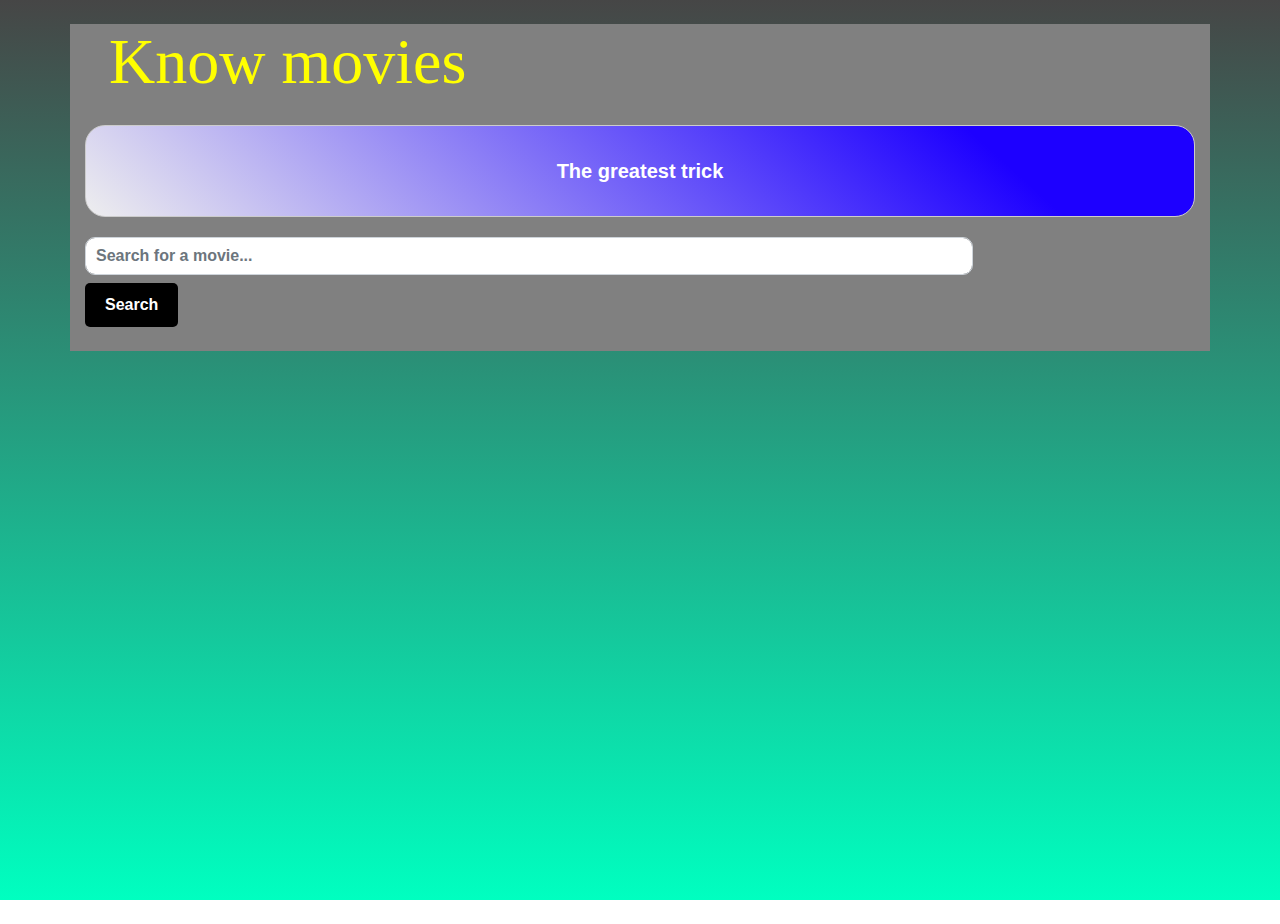
<file: index.html>
<!DOCTYPE html>
<html lang="en">
<head>
    <meta charset="UTF-8">
    <meta name="viewport" content="width=device-width, initial-scale=1.0">
    <title>Know movies =></title>
    <link rel="stylesheet" href="https://stackpath.bootstrapcdn.com/bootstrap/4.5.2/css/bootstrap.min.css">
    <link rel="stylesheet" href="styles.css">
    <link rel="icon" type="image/x-icon" href="movie.png">
</head>
<body>
    <div class="container">
        <h2 class="m-4 mt-4">Know movies</h2>
        <div class="quote-container">
            <p id="quoteText"></p>
        </div>
        <div class="form-group">
            <input type="text" id="searchInput" class="form-control" placeholder="Search for a movie...">
            <button id="searchButton" class="btn btn-primary mt-2">Search</button>
        </div>
        <div id="searchResults" class="row mt-4"></div>
    </div>
    <script src="script.js"></script>
</body>
</html>
</file>
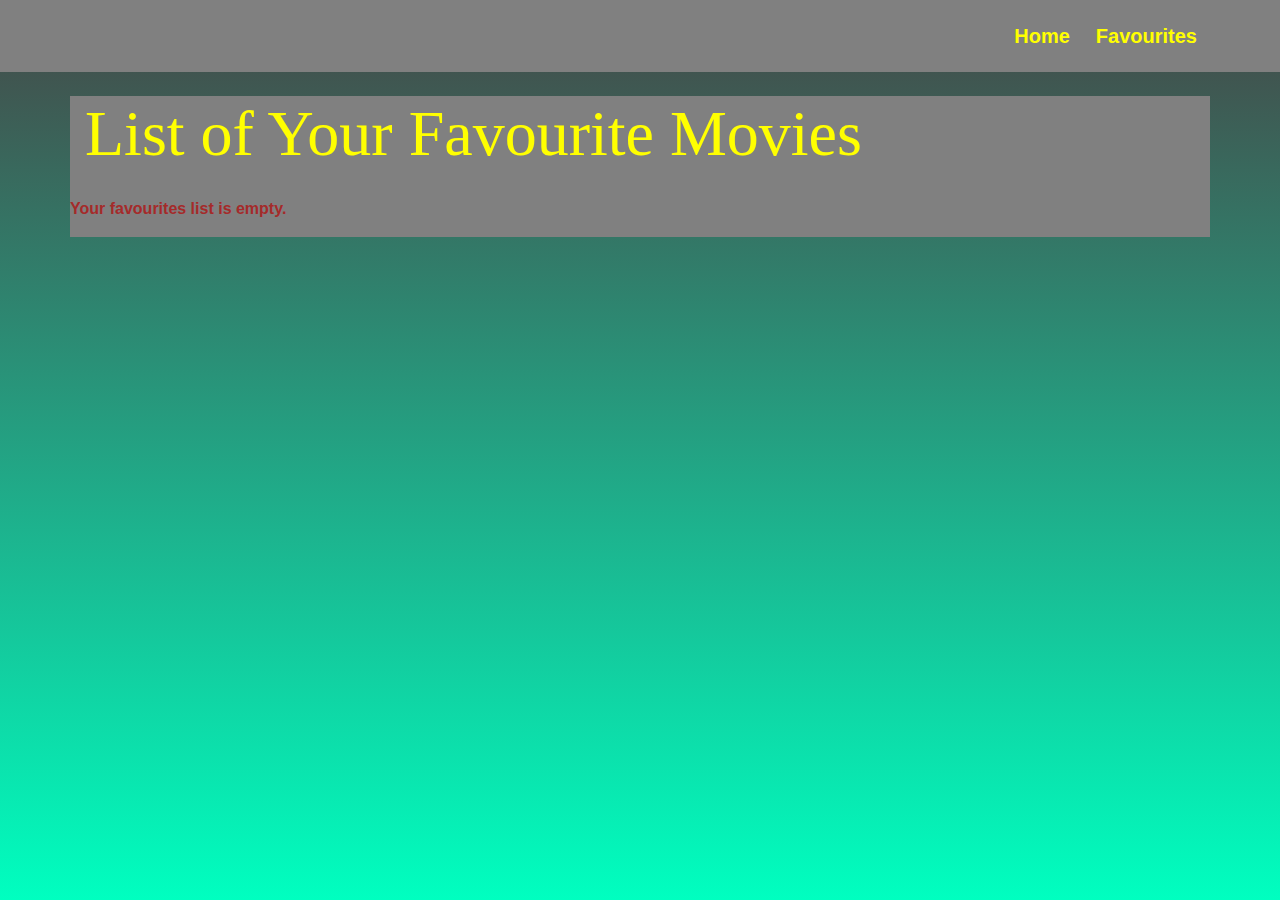
<file: favourites.html>
<!DOCTYPE html>
<html lang="en">
<head>
    <meta charset="UTF-8">
    <meta name="viewport" content="width=device-width, initial-scale=1.0">
    <title>Favourites</title>

    <link rel="stylesheet" href="https://stackpath.bootstrapcdn.com/bootstrap/4.5.2/css/bootstrap.min.css">

    <link rel="stylesheet" href="styles.css">
    <link rel="icon" type="image/x-icon" href="movie.png">
    <script src="favorites.js" defer></script>
</head>
<body>

    <nav class="navbar navbar-expand">
        <div class="container">
            <ul class="navbar-nav ml-auto">
                <li class="nav-item">
                    <a class="nav-link" href="index.html">Home</a>
                </li>
                <li class="nav-item active">
                    <a class="nav-link" href="favourites.html">Favourites</a>
                </li>
            </ul>
        </div>
    </nav>

    <div class="container mt-4">
        <h2 class="mb-4">List of Your Favourite Movies</h2>
        <div class="row" id="favouritesList"></div>
    </div>
</body>
</html>
</file>
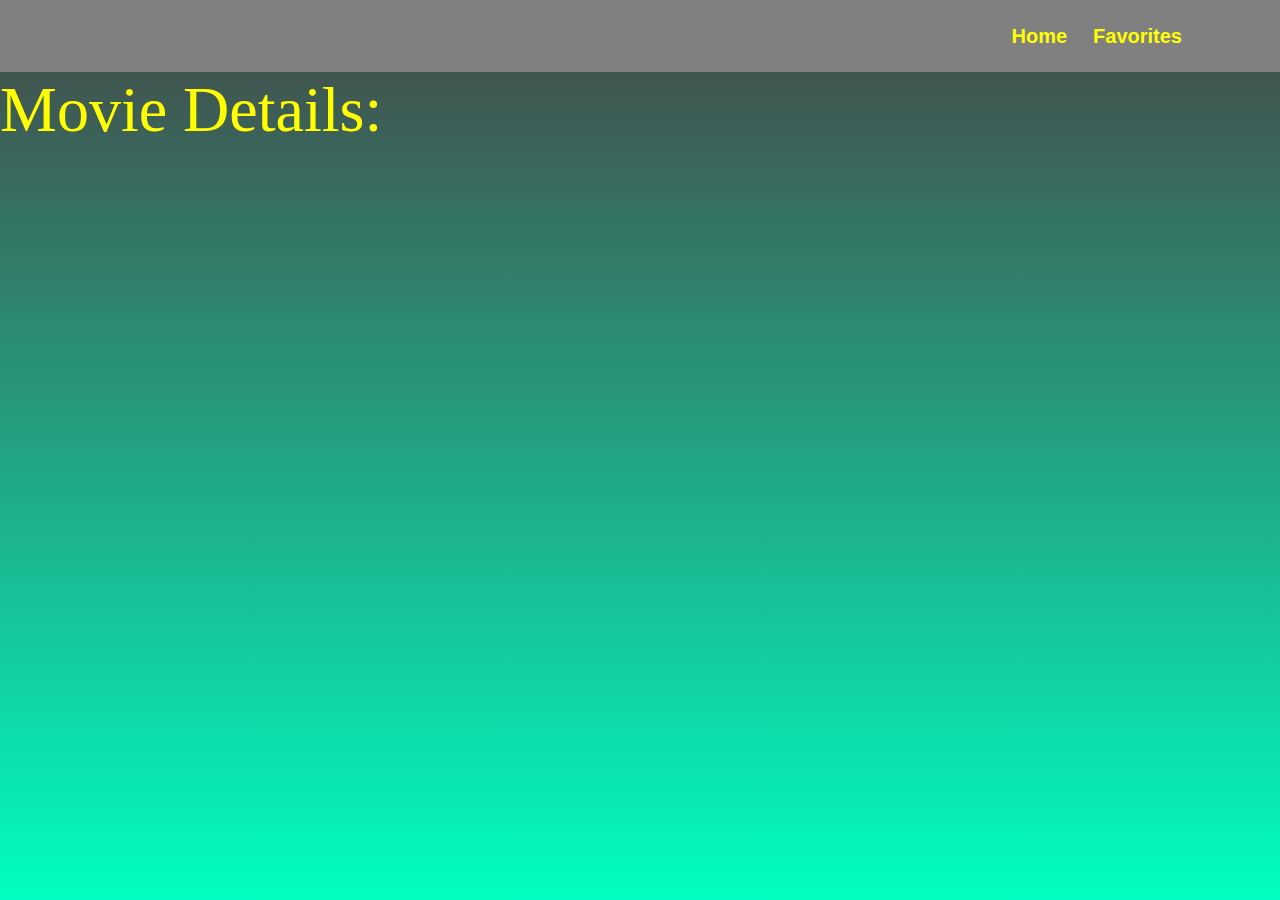
<file: movie.html>
<!DOCTYPE html>
<html lang="en">
<head>
    <meta charset="UTF-8">
    <meta name="viewport" content="width=device-width, initial-scale=1.0">
    <title>movie detail</title>
    <link rel="stylesheet" href="https://stackpath.bootstrapcdn.com/bootstrap/4.5.2/css/bootstrap.min.css">

    <link rel="stylesheet" href="styles.css">
    <link rel="icon" type="image/x-icon" href="movie.png">
</head>
<body>
    <nav class="navbar navbar-expand-lg">
        <div class="container">
            <div class="collapse navbar-collapse">
                <ul class="navbar-nav ml-auto">
                    <li class="nav-item">
                        <a class="nav-link" href="index.html">Home</a>
                    </li>
                    <li class="nav-item">
                        <a class="nav-link" href="favourites.html">Favorites</a>
                    </li>
                </ul>
            </div>
        </div>
    </nav>
    <h2>Movie Details:</h2>
        <br/>
    <div class="container mt-5" id="movieDetails"></div>

    <script src="movie.js"></script>
</body>
</html>
</file>
<file: styles.css>
body {
    transition: 0.5s;
    background: rgb(2,0,36);
    background: linear-gradient(180deg, rgba(2,0,36,1) 0%, rgba(70,70,70,1) 0%, rgba(0,255,192,1) 100%);
    background-size: cover; 
    background-repeat: no-repeat;
    background-position: center;
    background-attachment: fixed;
    position: relative;
    min-height: 100vh;
    width: 100%;
    font-family: Arial, sans-serif;
    margin: 0;
    padding: 0;
}

h2 {
    color: yellow;
    font-size: 4rem;
    font-family: 'Times New Roman', Times, serif;
}

header {
    background-color: rgb(114, 19, 12);
    padding: 16px;
    text-align: end;
    color: goldenrod;
    font-weight: bolder;
}

a {
    text-decoration: none;
    font-weight: bolder;
    color: burlywood;
    box-shadow: inset;
    padding: 5px;
    margin: 5px;
    display: inline-block;
}

.quote-container {
    text-align: center;
    margin: 0px;
    padding: 20px;
    background: rgb(2,0,36);
    background: linear-gradient(42deg, rgba(2,0,36,1) 0%, rgba(238,238,238,1) 0%, rgba(29,0,255,1) 81%);
    border: 1px solid #ccc;
    border-radius: 20px;
    margin-bottom: 20px;
}

#quoteText {
    font-size: 20px;
    font-weight: bold;
    color: white;
    margin: 10px;
}

.search-container {
    text-align: center;
    margin: 0px;
    padding: 20px;
    border-radius: 5px;
}

#searchInput {
    padding: 10px;
    margin-right: 10px;
    font-weight: bolder;
    color: black;
    width: 80%;
    border-radius: 10px;
}

#searchButton {
    padding: 10px 20px;
    background-color: black;
    color: #fff;
    border: none;
    border-radius: 5px;
    cursor: pointer;
    font-weight: bolder;
}

#searchButton:hover{
    color: black;
    background-color: aquamarine;
}

main {
    padding: 30px;
}

.movies-container {
    display: grid;
    grid-template-columns: repeat(auto-fit, minmax(200px, 1fr)); /* Automatically fit movies in columns */
    gap: 32px;
    padding: 5px;
    margin: 5px;
    justify-items: center; /* Center items horizontally */
}

.movie-card {
    border: 1px solid #ccc;
    padding: 5px;
    text-align: center;
    color: yellow;
    background-color: rgb(209, 77, 99);
}

.movie-card img {
    max-width: 100%;
    max-height: 150px; /* Adjust height for better visibility */
    object-fit: contain; /* Crop image to fit within the card */
}

button {
    margin-top: 8px;
    padding: 8px 16px;
    background-color: #43c44c;
    color: #fff;
    font-weight: bold;
    border: none;
    cursor: pointer;
}

button:hover {
    background-color: #6200ff;
    color: whitesmoke;
}



.container {
    background-color: gray;
    color: brown;
    font-weight: bold;
}

.navbar {
    background-color: gray;
    font-size: larger;
}

.navbar-brand {
    font-size: 24px;
    color: #54184b;
}

.navbar-nav .nav-link {
    transition: 0.5s;
    color: yellow;
    font-size: 20px;
}

.navbar-nav .nav-link:hover {
    color: powderblue;
    text-decoration: underline;
}

/* Highlight active nav link */
/* .navbar-nav .nav-item.active .nav-link {
    background-color: #007bff;
    border-radius: 5px;
}

.navbar-nav .nav-item.active .nav-link:hover {
    background-color: #0056b3;
    border-radius: 5px;
} */

/* Search results styles */
#searchResults .card {
    width: 100%;
    max-width: 200px;
    min-height: 280px; /* Adjust height for better visibility */
    margin: 5px;
    color: #034407;
    font-weight: bolder;
    background-color: #f7c784;
    object-fit: cover;
}

#favouritesList .card {
    background-color: #fff3cd;
    width: 100%;
    max-width: 200px;
    min-height: 280px; /* Adjust height for better visibility */
    margin: 10px;
    border: 1px solid #f0ad4e;
    border-radius: 5px;
    box-shadow: 0 2px 5px rgba(0, 0, 0, 0.1);
}

#favouritesList .card-img-top {
    height: 150px; /* Adjust height for better visibility */
    object-fit: cover;
    border-radius: 5px 5px 0 0;
}

#favouritesList .card-body {
    padding: 10px;
}

#favouritesList .card-title {
    font-size: 20px;
    font-weight: bolder;
}

#favouritesList .more-button {
    margin-top: 10px;
}
</file>
